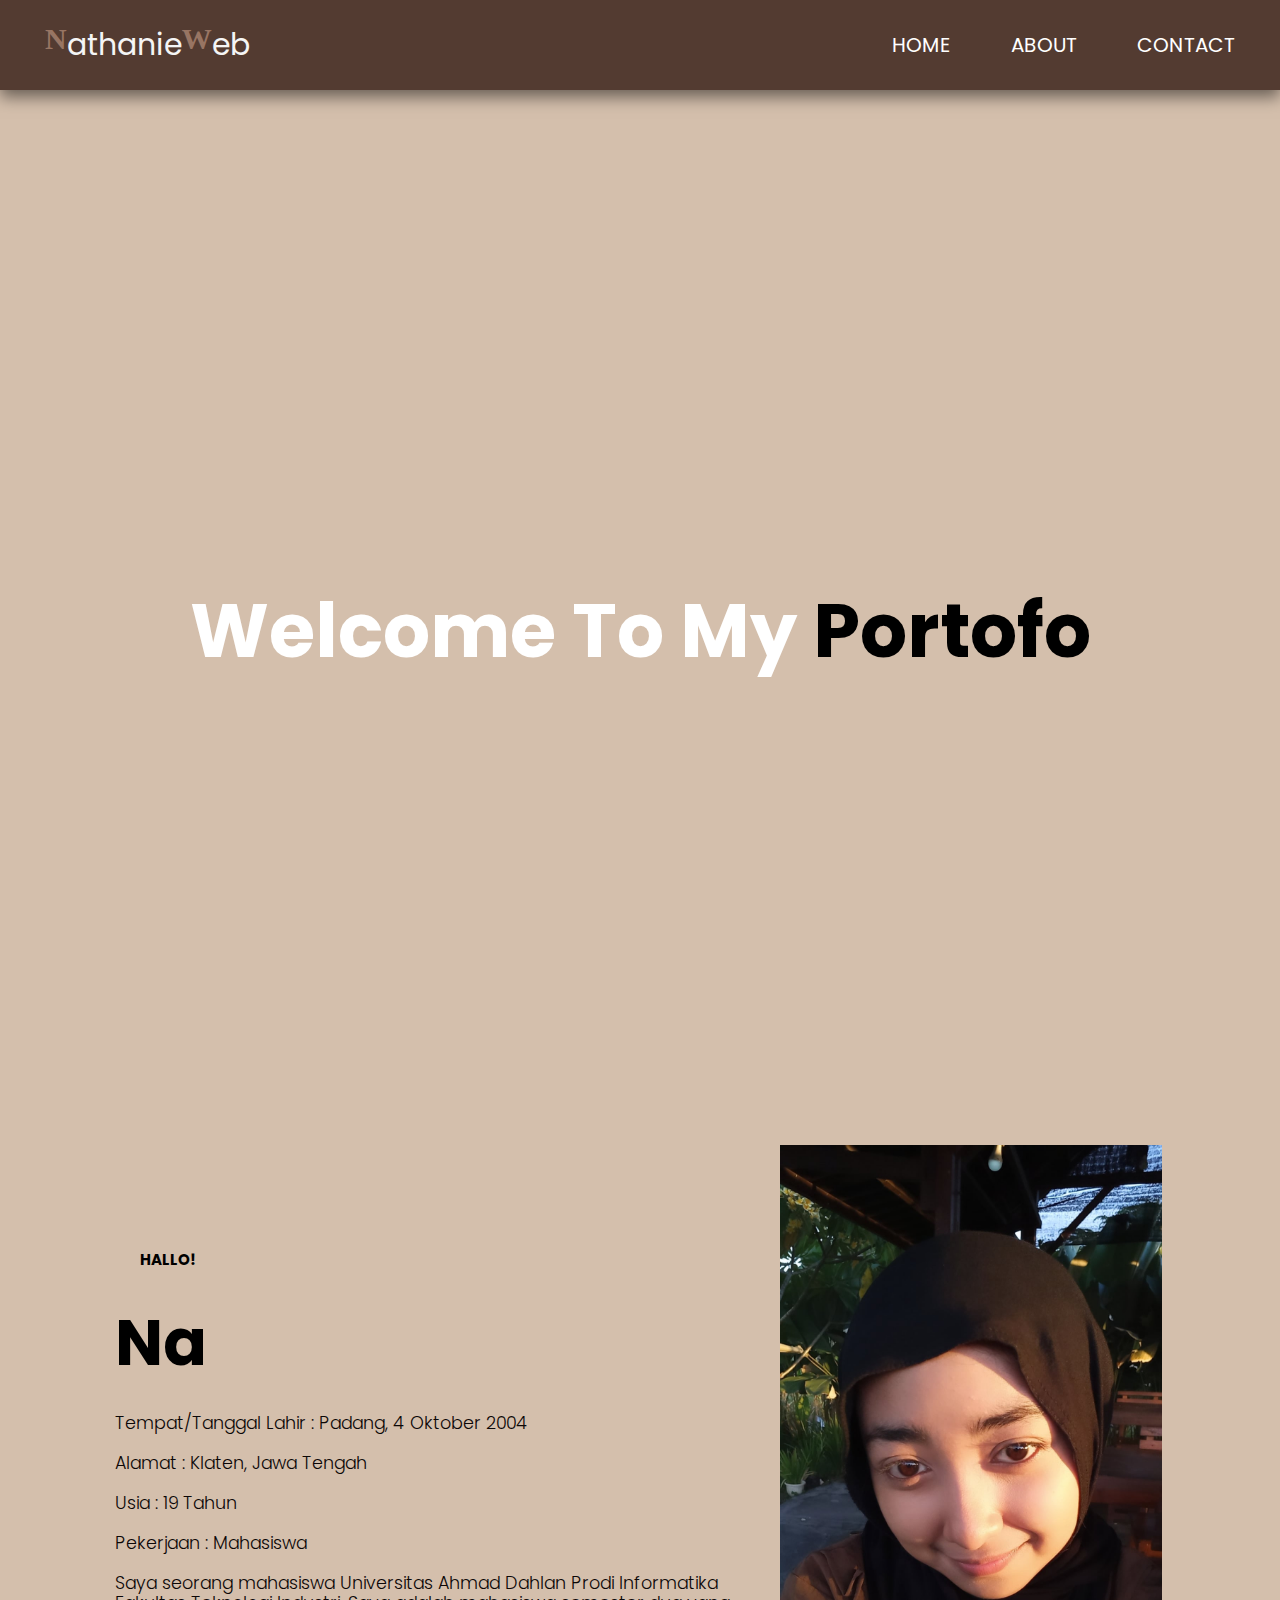
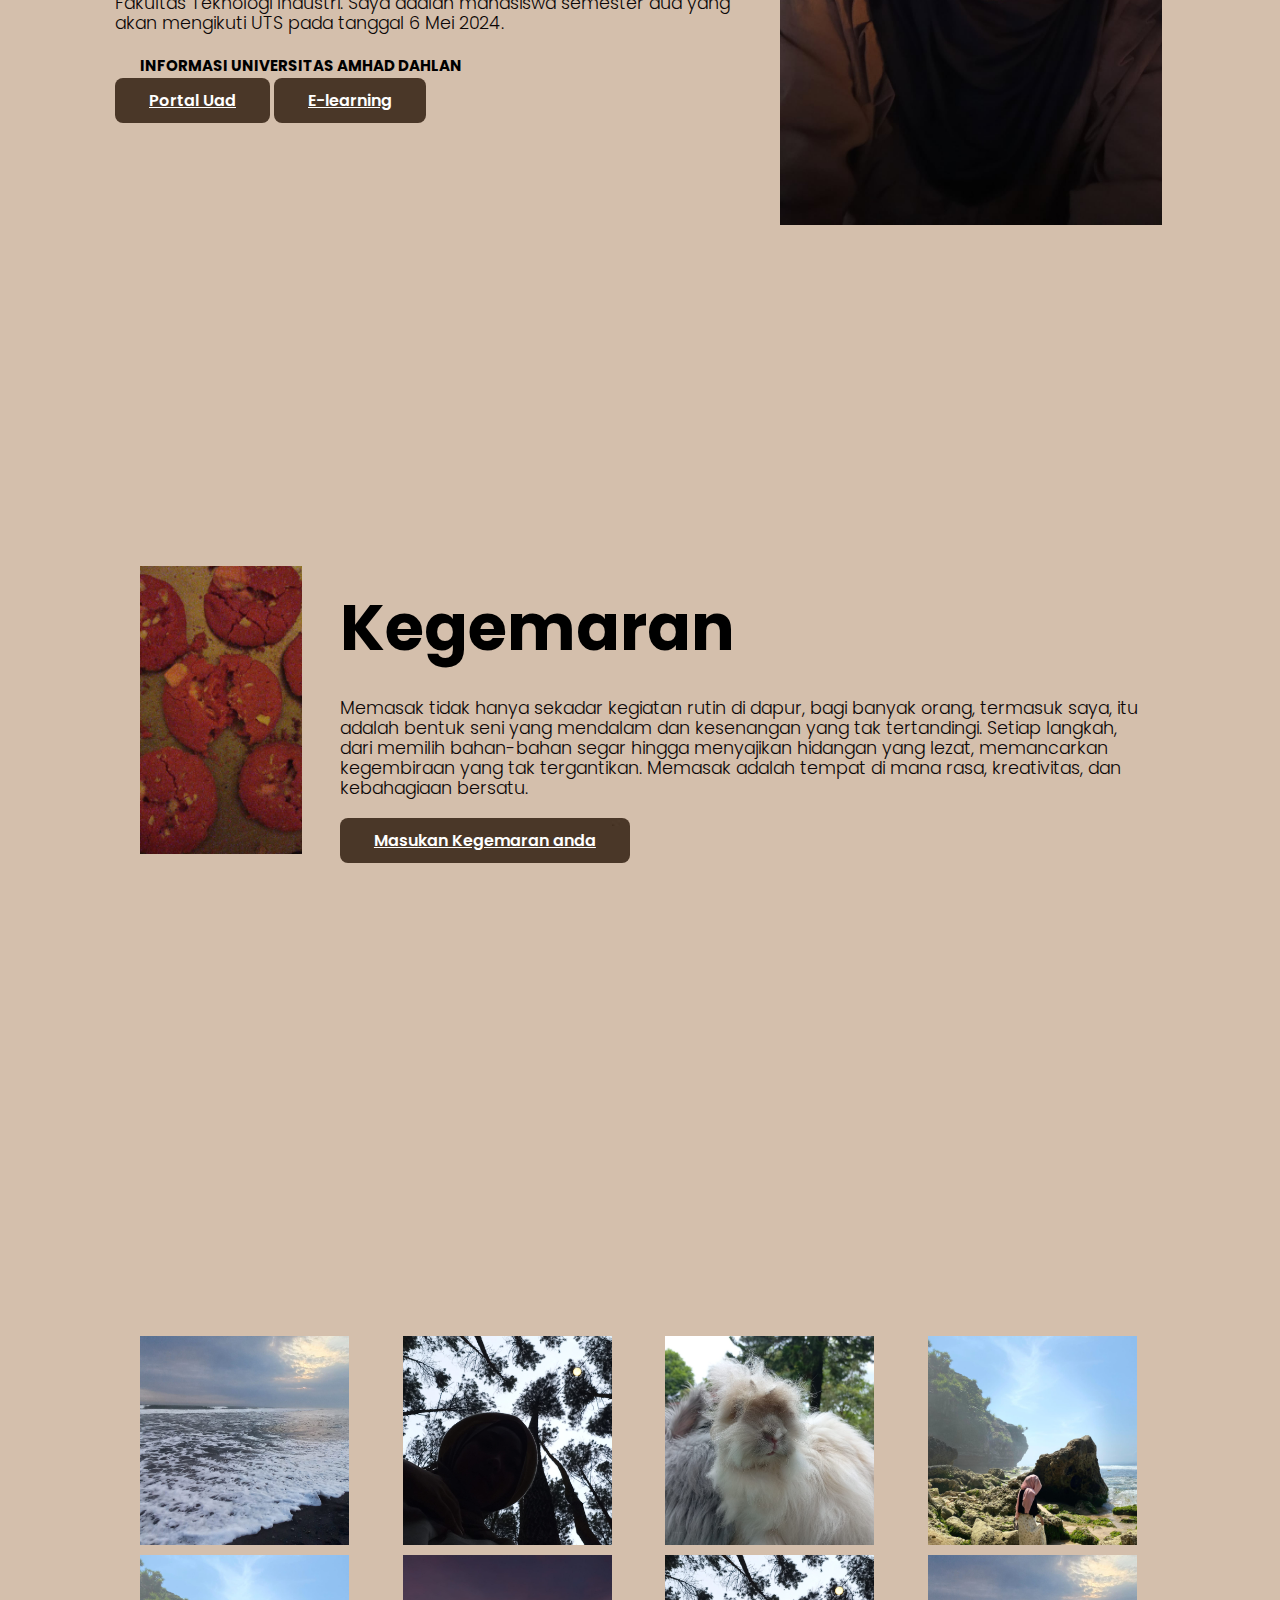
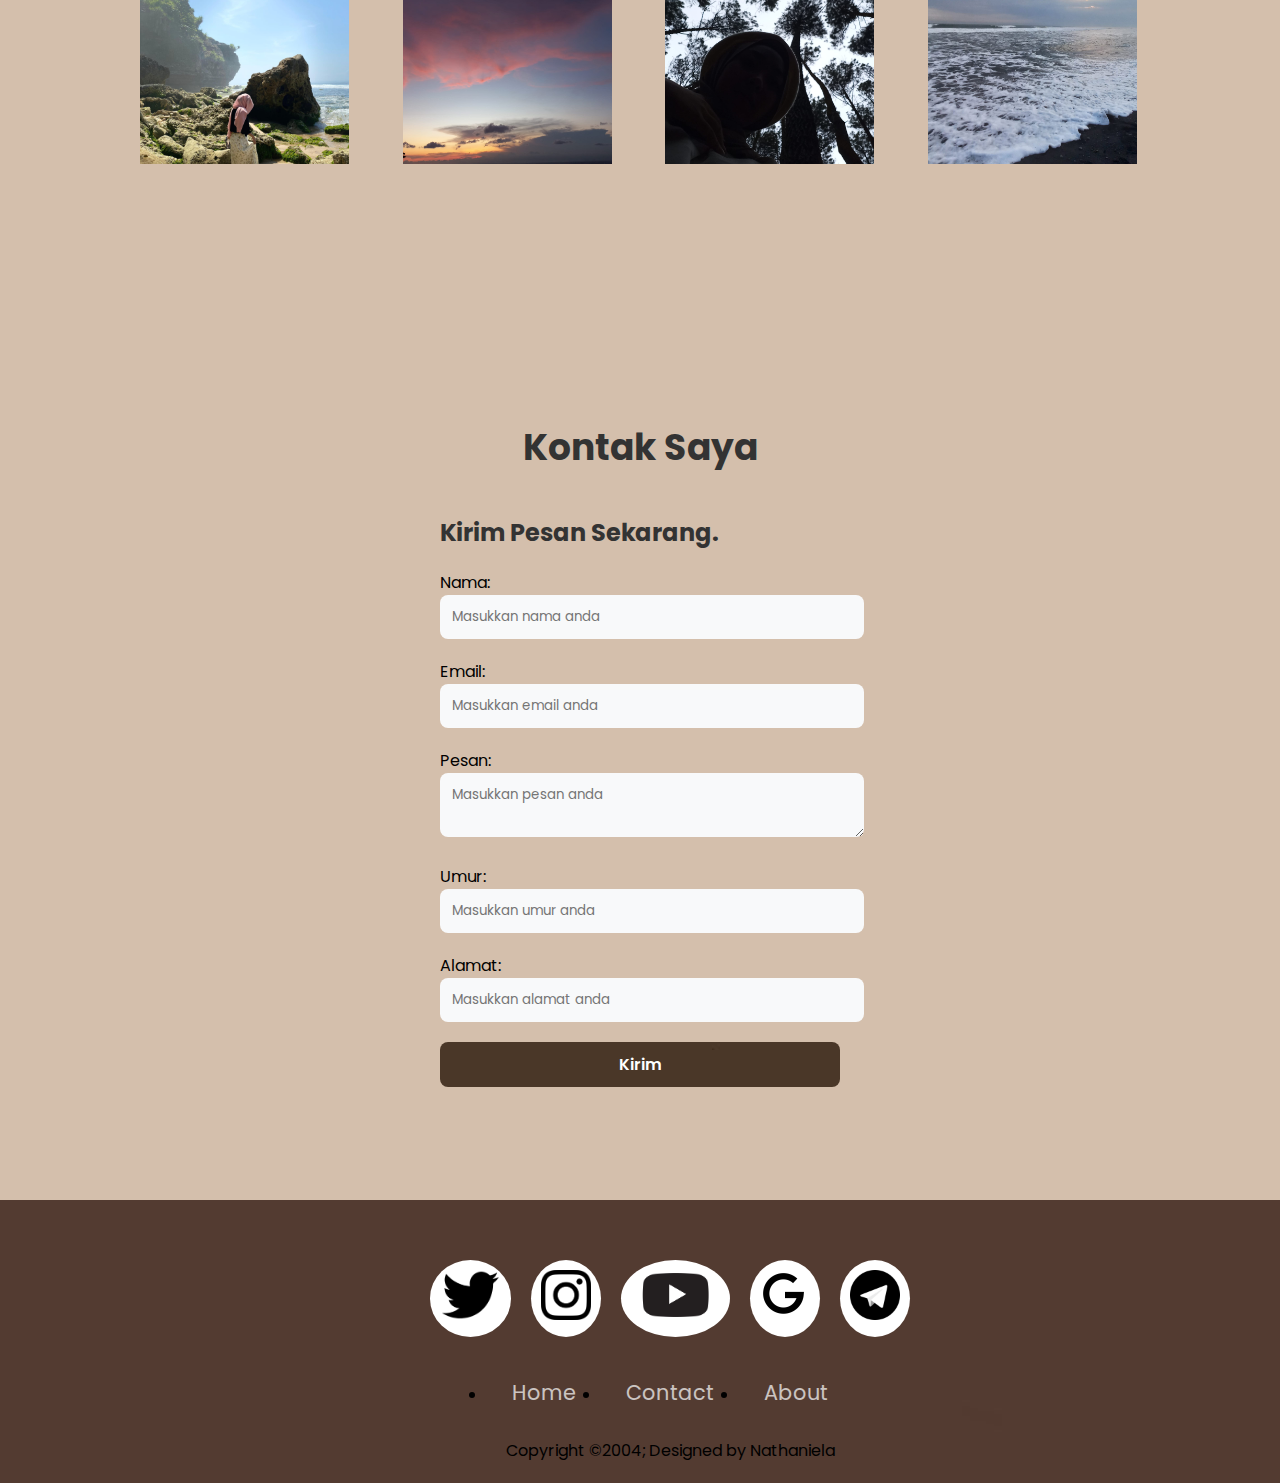
<file: index.html>
<!DOCTYPE html>
<html lang="en">
  <head>
    <meta charset="UTF-8" />
    <meta name="viewport" content="width=device-width, initial-scale=1.0" />
    <title>Profil Pribadi</title>
    <link rel="stylesheet" href="style.css" />
  </head>
  <body>
    <header id="home">
      <nav class="wrapper">
        <div class="brand">
          <div class="firstname">N</div>
          <div class="lastname">athanie</div>
          <div class="firstname">W</div>
          <div class="lastname">eb</div>
        </div>
        <ul class="navigation">
          <li><a href="#home" class="active">HOME</a></li>
          <li><a href="#about" class="active">ABOUT</a></li>
          <li><a href="#contact" class="active">CONTACT</a></li>
        </ul>
      </nav>
    </header>
    <main>
      <article>
        <div class="welcome">
          <h1 class="h1">Welcome To My <span class="auto-type"></span></h1>
        </div>
        <section class="home" id="about">
          <div class="home-text">
            <span>Hallo!</span>
            <h1 class="efek">Isya</h1>
            <p>Tempat/Tanggal Lahir : Padang, 4 Oktober 2004</p>
            <p>Alamat : Klaten, Jawa Tengah</p>
            <p>Usia : 19 Tahun</p>
            <p>Pekerjaan : Mahasiswa</p>
            <p>Saya seorang mahasiswa Universitas Ahmad Dahlan Prodi Informatika Fakultas Teknologi Industri. Saya adalah mahasiswa semester dua yang akan mengikuti UTS pada tanggal 6 Mei 2024.</p>
            <span>Informasi Universitas Amhad Dahlan</span><br />
            <div class="main-btn">
              <a href="https://portal.uad.ac.id/" class="btn">Portal Uad</a>
              <a href="https://elearning.uad.ac.id/" class="btn">E-learning</a>
            </div>
          </div>
          <div class="home-img">
            <img src="Gambar WhatsApp 2024-05-05 pukul 18.25.49_5932d3a5.jpg" />
          </div>
        </section>
      </article>
      <aside>
          <section class="home">
            <div class="home-img">
              <img src="kue2.jpg" alt="" />
            </div>
            <div class="home-text">
              <h1>Kegemaran</h1>
              <p>
                Memasak tidak hanya sekadar kegiatan rutin di dapur, bagi banyak orang, termasuk saya, itu adalah bentuk seni yang mendalam dan kesenangan yang tak tertandingi. Setiap langkah, dari memilih bahan-bahan segar hingga
                menyajikan hidangan yang lezat, memancarkan kegembiraan yang tak tergantikan. Memasak adalah tempat di mana rasa, kreativitas, dan kebahagiaan bersatu.
              </p>
              <div class="main-btn">
                <a href="hobi.html" class="btn">Masukan Kegemaran anda</a>
              </div>
            </div>
          </section>
        </div>
      </aside>
      
      <aside>
          <section class="home">
            <div class="home-text">
              <div class="home-img">
                <img src="pantai.jpg" alt="" />
                <img src="1.jpg" alt="" />
              </div>
            </div>
            <div class="home-text">
              <div class="home-img">
                <img src="pinus.jpg" alt="" />
                <img src="awan.jpg" alt="" />
              </div>
            </div>
          </section>
         <section class="home">
           <div class="home-img">
              <img src="kelinci.jpg" alt="" />
              <img src="pinus.jpg" alt="" />
            </div>
            </div>
            <div class="home-text">
              <div class="home-img">
                <img src="1.jpg" alt="" />
                <img src="pantai.jpg" alt="" />
              </div>
            </div>
          </section>
      </aside>
      
      <section class="contact" id="contact">
        <div class="container">
            <h2>Kontak Saya</h2>
            <div class="contact-wrapper">
                <div class="contact-form">
                    <h3>Kirim Pesan Sekarang.</h3>
                    <form id="contactForm" action="form1.php" method="post">
                        <div class="form-group">
                            <label for="nama1">Nama:</label>
                            <input type="text" name="nama1" id="nama1" placeholder="Masukkan nama anda">
                        </div>
                        <div class="form-group">
                            <label for="email1">Email:</label>
                            <input type="email" name="email1" id="email1" placeholder="Masukkan email anda">
                        </div>
                        <div class="form-group">
                            <label for="pesan1">Pesan:</label>
                            <textarea name="pesan1" id="pesan1" placeholder="Masukkan pesan anda"></textarea>
                        </div>
                        <div class="form-group">
                            <label for="umur1">Umur:</label>
                            <input type="number" name="umur1" id="umur1" placeholder="Masukkan umur anda">
                        </div>
                        <div class="form-group">
                            <label for="alamat1">Alamat:</label>
                            <input type="text" name="alamat1" id="alamat1" placeholder="Masukkan alamat anda">
                        </div>
                        <div class="main-btn">
                            <input class="btn" type="submit" value="Kirim" />
                        </div>
                    </form>
                </div>
            </div>
        </div>
    </section>    
    </main>
    
    <footer>
      <div class="Containerrr">
        <div class="fottMenu">
          <a href="https://twitter.com/i/flow/login"><img src="twiter.png" alt="" height="50px" /></a>
          <a href="https://www.instagram.com/?hl=en"><img src="instagram-.png" alt="" height="50px" /></a>
          <a href="https://www.youtube.com/"> <img src="youtube.png" alt="" height="50px" /></a>
          <a href="https://www.google.co.id/?hl=en"><img src="google.png" alt="" height="50px" /></a>
          <a href="https://web.telegram.org/a/"><img src="telegram.png" alt="" height="50px" /></a>
        </div>
        <div class="fotMenu2">
          <ul>
            <li><a href="#home">Home</a></li>
            <li><a href="#contact">Contact</a></li>
            <li><a href="#about">About</a></li>
          </ul>
        </div>
        <div class="button">
          <p>Copyright &copy;2004; Designed by <span class="disain">Nathaniela</span></p>
        </div>
      </div>
    </footer>

    <script type="text/javascript" src="profil.js"></script>
<script type="javascript" src="form.js"></script>
  </body>
</html>
</file>
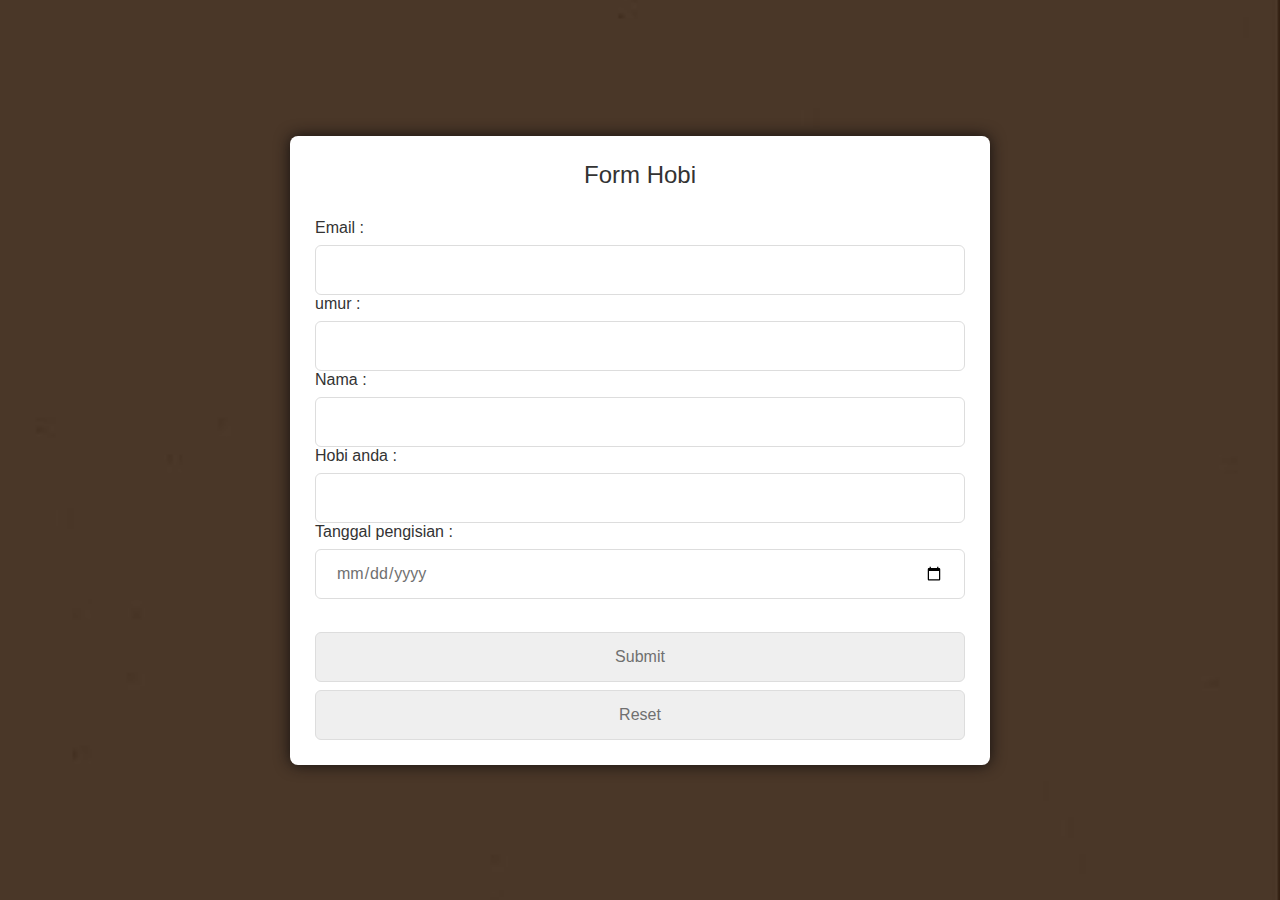
<file: hobi.html>
<!DOCTYPE html>
<html lang="en">
<head>
    <meta charset="UTF-8">
    <meta name="viewport" content="width=device-width, initial-scale=1.0">
    <title>Pembelian Ninja</title>
    <link rel="stylesheet" href="form.css">
    <script src="form.js"></script>
</head>
<body>
    
    <section class="container">
        <header>Form Hobi</header>
        <form action="form.php" method="post" class="form" id="formInput" onsubmit="return validateForm()">
            <div class="input-box">
                <label for="email">Email :</label>
                <input type="email" name="email" id="email" required />
                <label for="umur">umur :</label>
                <input type="number" name="umur" id="umur" required />
                <label for="username">Nama :</label>
                <input type="text" name="nama" id="nama" required /><br />
                <label for="ninja">Hobi anda :</label>
                <input type="text" name="hobi" id="hobi" required />
                <label for="tgl">Tanggal pengisian :</label>
                <input type="date" name="tgl" id="tgl" required />
            </div>
            <div class="input-box">
                <input type="submit" value="Submit" />
                <input type="reset" value="Reset" onclick="resetForm()" />
            </div>
        </form>
        <div id="output"></div>
    </section>
</body>
</html>
</file>
<file: style.css>
@import url('https://fonts.googleapis.com/css?family=Poppins:200,300,400,500,600,700,800,900&display=swap');
*,
html,
body {
  margin: 0;
  padding: 0;
  font-family: 'Poppins', sans-serif;
}
header {
  display: flex;
  width: 100%;
  height: 80px;
  background-image: url("coklatt.jpg");
  background-position: center;
  background-size: cover;
}
.wrapper {
  display: flex;
  justify-content: space-between;
  align-items: center;
  font-size: 20px;
  width: 100%;
  height: 60px;
  padding: 15px;
  background-image: url("coklatt.jpg");
  box-shadow: 0 7px 15px 0 rgba(0, 0, 0, 0.5);
}
.brand {
  display: flex;
  flex-direction: row;
  font-size: 1.5em;
  padding: 30px;
}
.firstname {
  font-family: Roboto;
  color: rgb(152, 117, 99);
  font-weight: 900;
}
.lastname {
  color: whitesmoke;
  font-weight: 400;
}
.navigation {
  display: flex;
  justify-content: center;
  align-items: center;
}
.navigation > li {
  list-style-type: none;
  padding: 15px;
}
.navigation > li > a {
  color: white;
  font-size: 20px;
  text-decoration: none;
  text-transform: capitalize;
}

.navigation > li > a:hover {
  color: rgb(152, 117, 99);
  transition: all 0.3s ease-in-out;
}

.active {
  background-color: url("wallpaperBrown.jpg");
  padding: 15px;
}

main {
  padding: 100px;
  background-image: url("walpaper2.jpg");
}

section {
  padding: 0 15px;
}

.welcome {
  width: 100%;
  height: 100vh;
  display: flex;
  align-items: center;
  justify-content: center;
}

.h1 {
  color: #fff;
  font-size: 75px;
}

span {
  color: black;
}

.home {
  position: relative;
  width: 100%;
  height: 90vh;
  display: flex;
  align-items: center;
  justify-content: space-between;
  gap: 30px;
}

.home-img img {
  margin: 10px;
  display: flex;
  max-width: 90%;
  height: auto;
  object-fit: contain;
  padding-left: 0px;
}

.home-img:hover img{
transform: scale(1.2);

}

.home-text span {
  padding: 5px 25px;
  color: black;
  font-weight: 700;
  font-size: 15px;
  text-transform: uppercase;
}

.home-text h1 {
  font-size: 4rem;
  margin: 23px 0;
}

.home-text p {
  font-size: 1.1rem;
  font-weight: 300;
  color: #0c0707;
  line-height: 20px;
  mask-border: 50px;
  margin-bottom: 20px;
}

.btn {
  display: inline-block;
  padding: 10px 34px;
  color: #fff;
  background: url("brown2.jpg");
  border: none;
  font-size: 16px;
  font-weight: 600;
  border-radius: 8px;
  transition: 0.3s ease-in-out;
}

.btn:hover {
  transform: translateY(-5px);
  background-color: white;
  color: rgb(152, 117, 99);
}

aside {
  position: relative;
  padding: 15px;
  display: flex;
  align-items: center;
  background-position: center;
  background-size: cover;
}

.contact {
  height: 70vh;
  background-image: url("walpaper2.jpg");
  padding: 50px 0;
  text-align: center;

}

.container {
  max-width: 800px;
  margin: 0 auto;
}

.container h2{
  font-size: 36px;
  margin-bottom: 40px;
  color: #333;
}

.contact-wrapper {
  display: flex;
  justify-content: center;
  align-items: flex-start;
  grid-gap: 30px;
}

.contact-form {
  text-align: left;
  max-width: 400px;
  width: 100%;
  
}

.contact-form h3 {
  font-size: 24px;
  margin-bottom: 20px;
  color: #333;
}

.form-group {
  margin-bottom: 20px;
}

input, textarea {
  width: 100%;
  padding: 12px;
  border-radius: 8px;
  border: none;
  background-color: #f8f9fa;
  color: #333;
}

input:focus,
textarea:focus{
  outline: none;
  box-shadow: 0 0 8px #bbb;
}

button{
  display: inline-block;
  padding: 12px 24px;
  background-color: #1a5f1c;
  border: none;
  cursor: pointer;
}

button:hover{
  background-color: #15321e;
}

.contact-info {
  text-align: left;
  max-width: 400px; /* Lebar maksimum informasi kontak */
  width: 100%;
}

.contact-info h3 {
  font-size: 24px;
  margin-bottom: 20px;
  color: #333;
}

.contact-info p {
  margin-bottom: 10px;
  color: #555;
}

.contact-info img {
  margin-right: 10px;
}

@media screen and (max-width: 768px){
  .contact-wrapper {
    flex-direction: column; /* Tampilan kolom pada layar kecil */
  }
  .contact-form,
  .contact-info {
    max-width: 100%; /* Mengisi lebar maksimum */
  }
}

footer {
  background-image: url("coklatt.jpg");
}

.Containerrr {
  width: 100%;
  padding: 50px 30px 20px;
}

.fottMenu {
  display: flex;
  justify-content: center;
}

.fottMenu a {
  text-decoration: none;
  padding: 10px;
  background-color: #fff;
  margin: 10px;
  border-radius: 50%;
}

.fotMenu2 {
  margin: 30px 0;
}

.fotMenu2 ul {
  display: flex;
  justify-content: center;
}

.fotMenu2 ul li a{
  color: white;
  margin: 25px;
  text-decoration: none;
  font-size: 1.3em;
  opacity: 0.7;
  transition: 0.5s;
}

.button {
  text-align: center;
  justify-content: center;
}
</file>
<file: form.css>
* {
    font-family: Arial, Helvetica, sans-serif;
    padding: 0;
    margin: 0;
    box-sizing: border-box;
  }
  
  body {
    min-height: 100vh;
    display: flex;
    align-items: center;
    justify-content: center;
    padding: 20px;
    background: url("brown2.jpg") no-repeat;
    background-size: cover;
  }
  
  .container {
    position: relative;
    max-width: 700px;
    width: 100%;
    background: white;
    padding: 25px;
    border-radius: 8px;
    box-shadow: 0 0 15px rgb(19, 15, 15);
  }
  
  .container header {
    font-size: 1.5rem;
    color: #333;
    font-weight: 500;
    text-align: center;
  }
  
  .form {
    margin-top: 30px;
  }
  
  .input-box {
    width: 100%;
    margin-top: 25px;
  }
  
  .input-box label {
    color: #333;
  }
  
  .input-box input, .input-box select {
    height: 50px;
    width: 100%;
    outline: none;
    font-size: 1rem;
    color: #707070;
    margin-top: 8px;
    border: 1px solid #ddd;
    border-radius: 6px;
    padding: 0 20px;
  }
</file>
